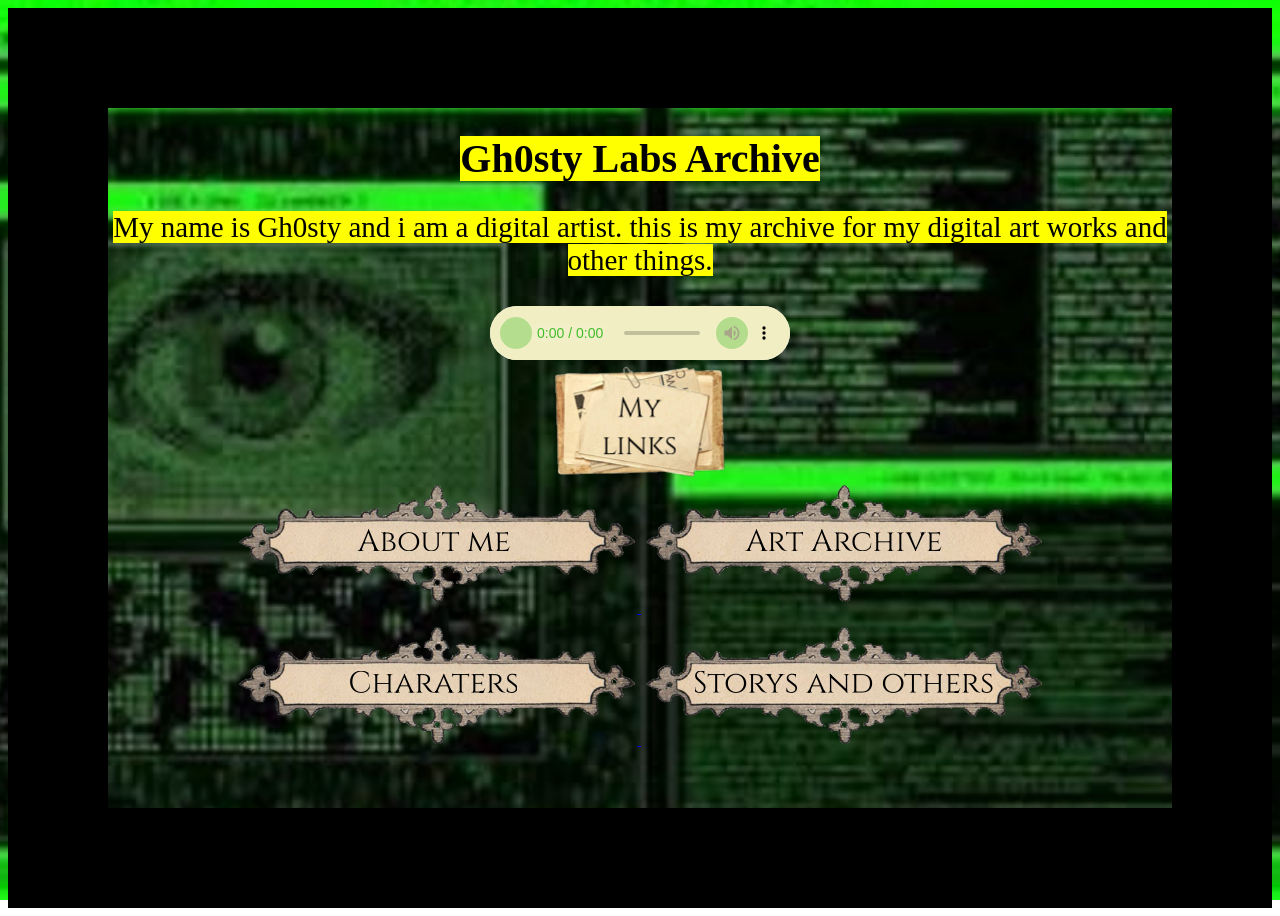
<file: index.html>
<!DOCTYPE html>
<html lang="en">
 <head>
    <meta charset="UTF-8">
    <meta name="viewport" content="width=device-width, initial-scale=1.0">
   <title>Gh0sty Labs Archive</title>  
   <style>
     .image-border {
       border: 100px solid;
       border-image: url('https://file.garden/adbwGye89QhXpdJt/overlay(1).png') 100 fill;
       border-image-slice: 160.0px 20.0px 160.0px 20.0px ;
       border-image-width: 35.0px 10.0px 35.0px 10.0px;
       border-image-outset: 22.0px 10.0px 62.0px 10.0px;
       border-image-repeat:round
       additioal properties repeat-x round repeat-y round em size 8.0px 100.0px 300.0px
       ;
       border-style: solid;
     }
       </style>
   </head>
   <body>
      <div class="image-border"> 

      </Body> 
      <h1  style="text-align: center; font-size: 40px; font-family: 'Cinzel', serif;"
      ><mark color="#f2eec4">Gh0sty Labs Archive</mark></h1>
      
       <P style="text-align: center; font-size: 29px; font-family: 'Cinzel', serif;"
    ><mark color="#f2eec4">My name is Gh0sty and i am a digital artist. this is my archive for my digital art works and other things. </mark></P>

   <body> 
  <center>
    <Audio src="https://file.garden/adbwGye89QhXpdJt/saturn-3-music-claire-de-lune-debussy-piano-411227.mp3" type="audio/mp3" controls></Audio></Audio>
 </center>
  </body>

<center>   

   <a href="https://allfrogslinks.carrd.co/" target="_link tab.png">  
   <img src="link tab.png" alt="Link Tab" onmouseover="this.src='link tab.png';"/>
  
</center>

    <link rel="stylesheet" href="style.css">

    
<html> 
   <center right>
    <a href="ABOUT ME.html" <link rel="AM style.css">  
   <img src="about me.png" alt="Link Tab" onmouseover="this.src='about me.png';"/>

   <a href="art archive.html"  <link rel="A style.css">  
   <img src="art  archive.png" alt="Link Tab" onmouseover="this.src='art  archive.png';"/>
  </center>

  <center left>
   <a href="charater.html" <link rel="C style.css">  
   <img src="other links2.png" alt="Link Tab" onmouseover="this.src='other links2.png';"/>

   <a href="storys.html" <link rel="S style.css">  
   <img src="story .png" alt="Link Tab" onmouseover="this.src='story .png';"/>
 </center>
   
</html>
</file>
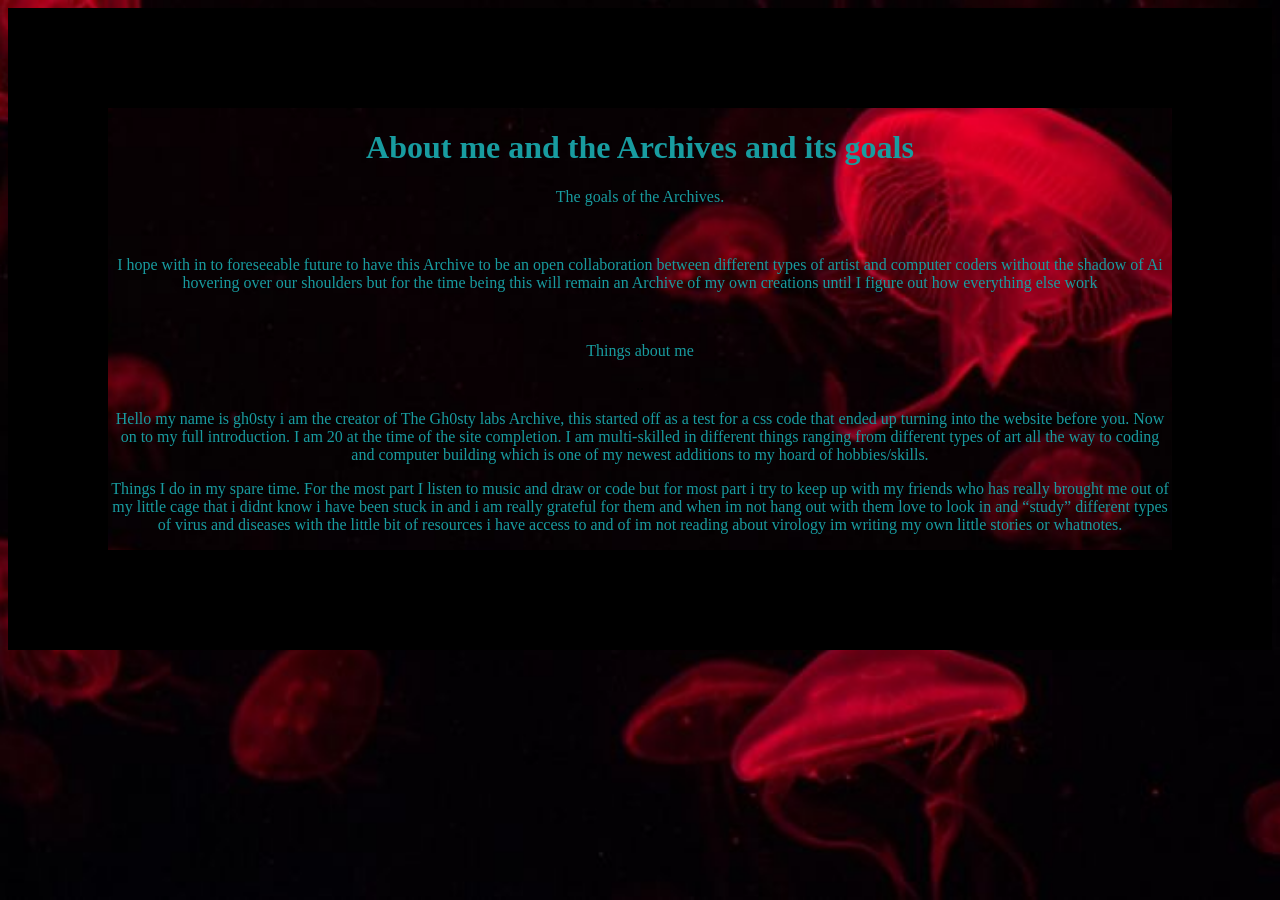
<file: ABOUT ME.html>
<!DOCTYPE html>

<html lang="en">
 <head>
     <meta charset="UTF-8">
      <meta name="viewport" content="width=device-width, initial-scale=1.0">
     <title>about Gh0sty labs </title>  
      <style>
     .image-border {
       border: 100px solid;
       border-image: url('https://file.garden/adbwGye89QhXpdJt/about%20me.png') 100 fill;
       border-image-slice: 160.0px 20.0px 160.0px 20.0px ;
       border-image-width: 35.0px 10.0px 35.0px 10.0px;
       border-image-outset: 22.0px 10.0px 62.0px 10.0px;
       border-image-repeat:round
       additioal properties repeat-x round repeat-y round em size 8.0px 100.0px 300.0px
       ;
       border-style: solid;
     }
       </style>
     </head>
     <body>
      <div class="image-border"> 

<center>
  <head>
    <style>
      h1{ color: #189ca0;}
      p{ color: #189ca0;}
      p{ color: #189ca0;}
    </style>
  </head>

 <h1>About me and the Archives and its goals </h1> 
 

    <p>The goals of the Archives.</p>
..

    <p>I hope with in to foreseeable future to have this Archive to be an open collaboration between different types of artist and computer coders without the shadow of Ai hovering over our shoulders but for the time being this will remain an Archive of my own creations until I figure out how everything else work </p>     
  
..


<p>Things about me</p>

..

<p> Hello my name is gh0sty i am the creator of The Gh0sty labs Archive, this started off as a test for a css code that ended up turning into the website before you. Now on to my full introduction. I am 20 at the time of   the site  completion. I am multi-skilled in different things ranging from different types of art all the way to coding and computer building which is one of my newest additions to my hoard of hobbies/skills. </p>
  <P>Things I do in my spare time.
For the most part I listen to music and draw or code but for most part i try to keep up with my friends who has really brought me out of my little cage that i didnt know i have been stuck in and i am really grateful for them and when im not hang out with them love to look in and “study” different types of virus and diseases with the little bit of resources i have access to and of im not reading about virology im writing my own little stories or whatnotes.
</P>
 
</center>


<link rel="stylesheet" href="AM style.css">
</file>
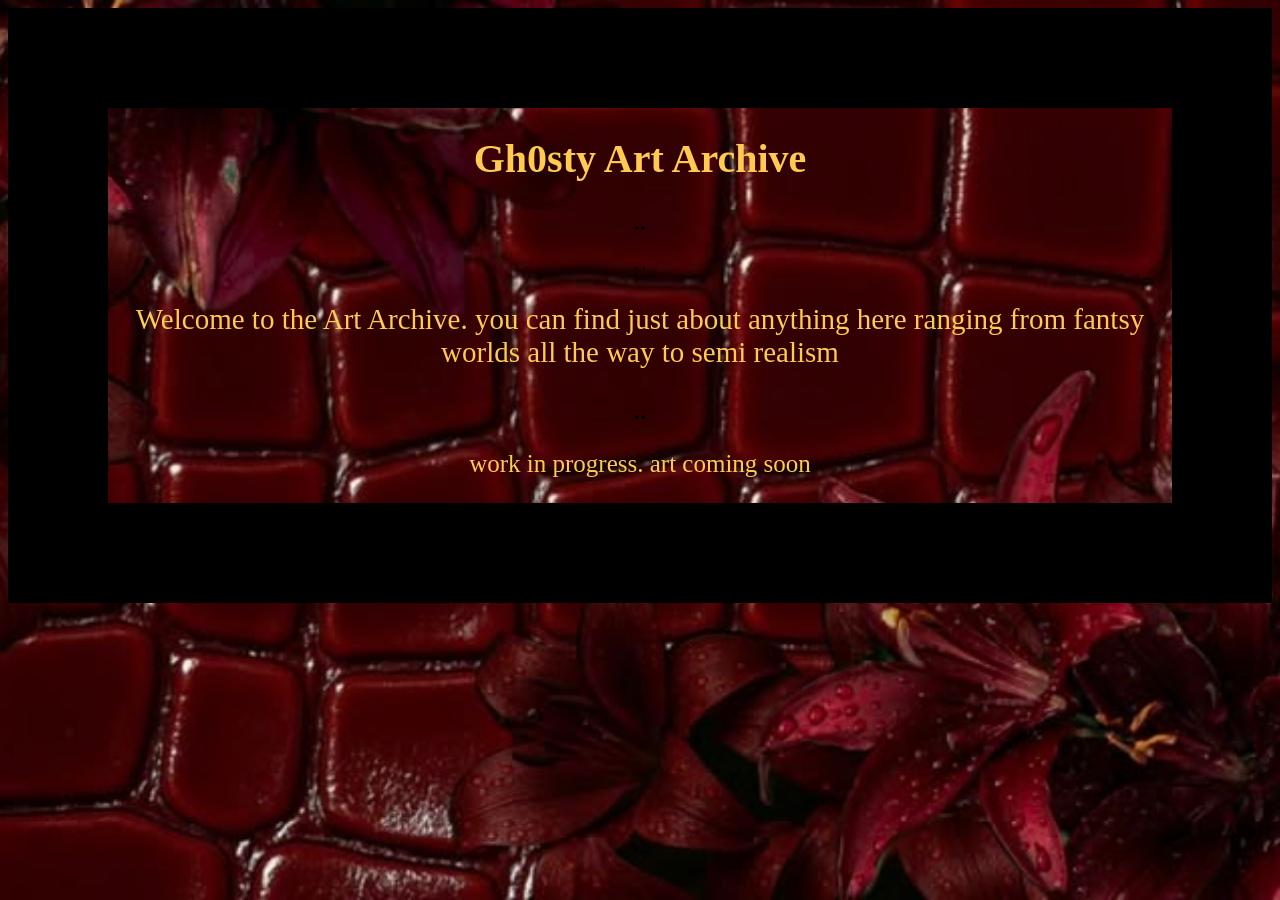
<file: art archive.html>
<!DOCTYPE html> 
<html lang="en">


<head>
    <meta charset="UTF-8">
    <meta name="viewport" content="width=device-width, initial-scale=1.0">
   <title>Gh0sty Art Labs Archive</title>  
   <style>
     .image-border {
       border: 100px solid;
       border-image: url('https://file.garden/adbwGye89QhXpdJt/zrfyh.png') 100 fill;
       border-image-slice: 160.0px 20.0px 160.0px 20.0px ;
       border-image-width: 35.0px 10.0px 35.0px 10.0px;
       border-image-outset: 22.0px 10.0px 62.0px 10.0px;
       border-image-repeat:round
       additioal properties repeat-x round repeat-y round em size 8.0px 100.0px 300.0px
       ;
       border-style: solid;
     }
       </style>
   </head>
   <body>
      <div class="image-border"> 

<center>
<head>  
   <style> 
   h1{
     color: #ffca50;
     
   }

    p{
    color: #ffca50;
    }

   </style>
   </head>
   <body>
   
   <h1  style="font-size: 40px; font-family: 'Cinzel', serif;"
   >Gh0sty Art Archive</h1>

  
  <h2> ..</h2> 
 

   .

   .
   <P style="font-size: 29px; font-family: 'Cinzel', serif;"
   >Welcome to the Art Archive. you can find just about anything here ranging from fantsy worlds all the way to semi realism </P>
   
   
   

    <h2> ..</h2> 


   <P style="font-size: 25px; font-family: 'Cinzel', serif;">work in progress. art coming soon</P>
  </center>



<link rel="stylesheet" href="A style.css">
</body>
</file>
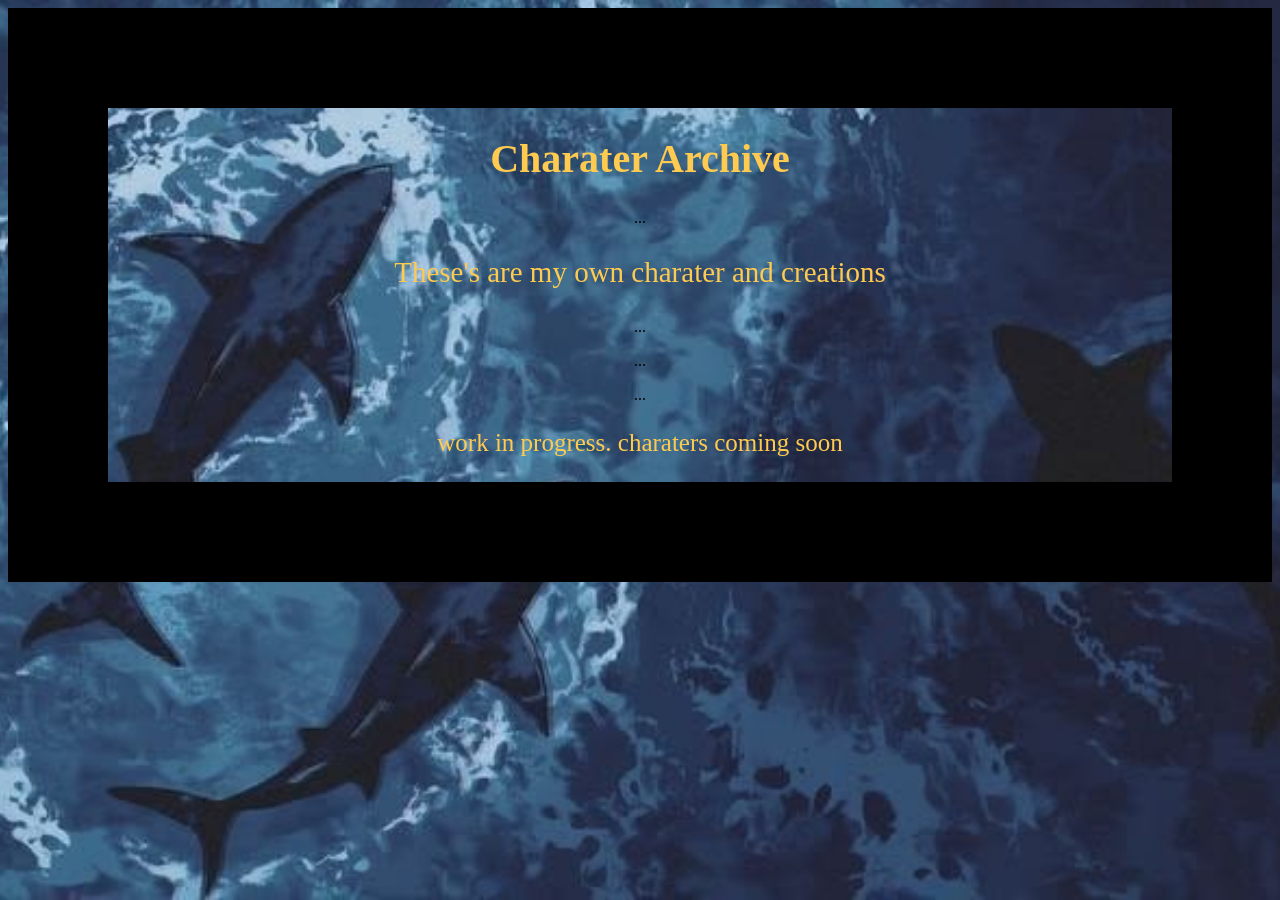
<file: charater.html>
<!DOCTYPE html>

<html lang="en">
 <head>
    <meta charset="UTF-8">
    <meta name="viewport" content="width=device-width, initial-scale=1.0">
   <title>Gh0sty charaters Archive</title>  
   <style>
     .image-border {
       border: 100px solid;
       border-image: url('https://file.garden/adbwGye89QhXpdJt/character.png') 100 fill;
       border-image-slice: 160.0px 20.0px 160.0px 20.0px ;
       border-image-width: 35.0px 10.0px 35.0px 10.0px;
       border-image-outset: 22.0px 10.0px 62.0px 10.0px;
       border-image-repeat:round
       additioal properties repeat-x round repeat-y round em size 8.0px 100.0px 300.0px
       ;
       border-style: solid;
     }
       </style>
   </head>
   <body>
      <div class="image-border"> 
     <center>
<head>  
   <style> 
   h1{
     color: #ffca50;
     
   }

    p{
    color: #ffca50;
    }

   </style>
   </head>
   <body>
   
   <h1  style="font-size: 40px; font-family: 'Cinzel', serif;"
   >Charater Archive</h1>
    
   <P></P>
    

<h>...</h>



   <P style="font-size: 29px; font-family: 'Cinzel', serif;"
   >These's are my own charater and creations </p>

<P></P>
    

<h> ...</h>

<P></P>
    

<h> ...</h>

<P></P>
    
<h> ...</h>
    <P style="font-size: 25px; font-family: 'Cinzel', serif;">work in progress. charaters coming soon</P>
  </center>


<link rel="stylesheet" href="C style.css">
</file>
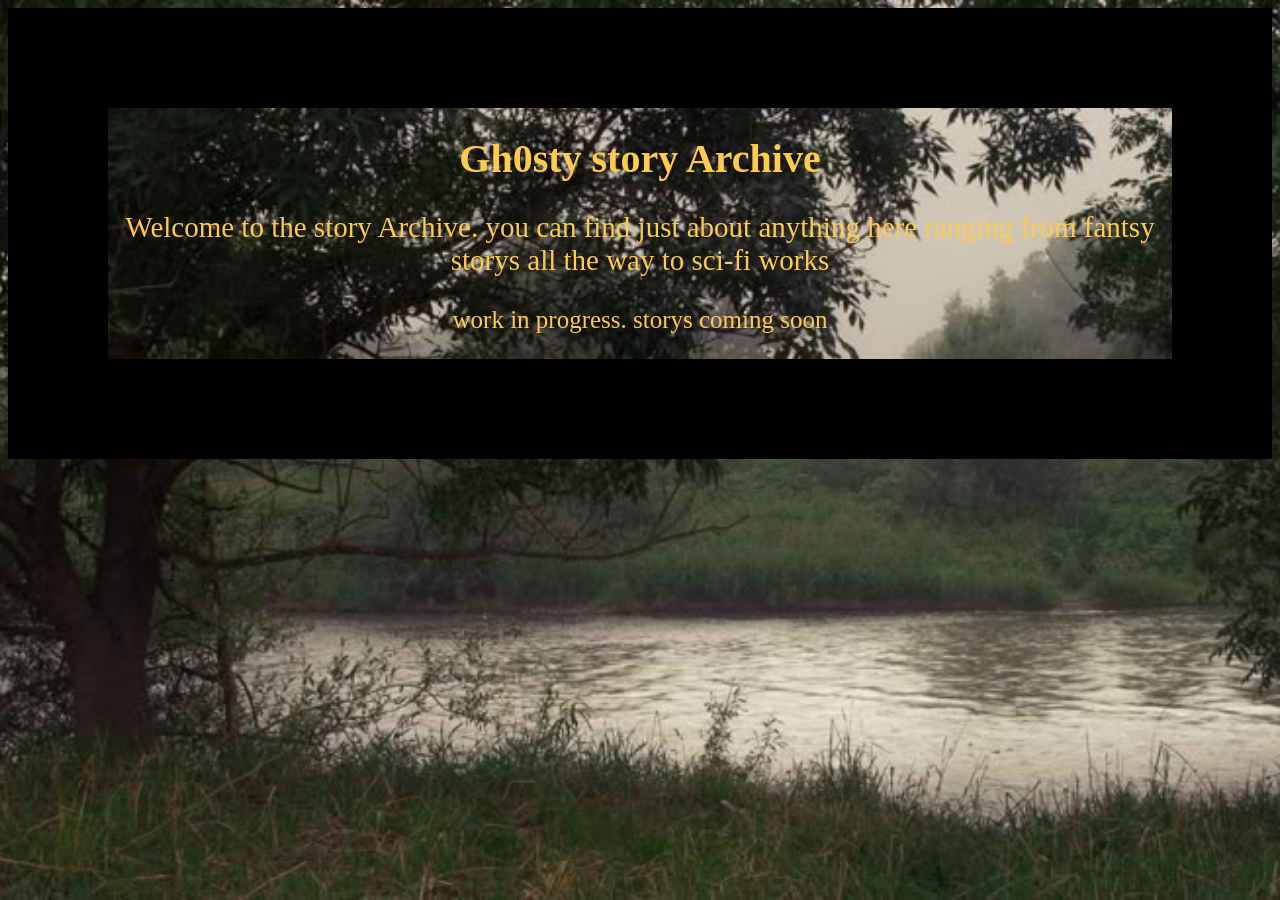
<file: storys.html>
<!DOCTYPE html>

<html lang="en">
 <head>
     <meta charset="UTF-8">
      <meta name="viewport" content="width=device-width, initial-scale=1.0">
     <title>about Gh0sty labs </title>  
      <style>
     .image-border {
       border: 100px solid;
       border-image: url('https://file.garden/adbwGye89QhXpdJt/storys.png') 100 fill;
       border-image-slice: 160.0px 20.0px 160.0px 20.0px ;
       border-image-width: 35.0px 10.0px 35.0px 10.0px;
       border-image-outset: 22.0px 10.0px 62.0px 10.0px;
       border-image-repeat:round
       additioal properties repeat-x round repeat-y round em size 8.0px 100.0px 300.0px
       ;
       border-style: solid;
     }
       </style>
     </head>
     <body>
      <div class="image-border"> 



<center>
<head>  
   <style> 
   h1{
     color: #ffca50;
     
   }

    p{
    color: #ffca50;
    }

   </style>
   </head>
   <body>
   
   <h1  style="font-size: 40px; font-family: 'Cinzel', serif;"
   >Gh0sty story Archive</h1>

   <P style="font-size: 29px; font-family: 'Cinzel', serif;"
   >Welcome to the story Archive. you can find just about anything here ranging from fantsy storys all the way to sci-fi works </P>
   <P style="font-size: 25px; font-family: 'Cinzel', serif;">work in progress. storys coming soon</P>
  </center>
<link rel="stylesheet" href="S style.css">
</file>
<file: style.css>
body{
background-image: url('background.jpg');
background-repeat: no-repeat;
background-position: center;
background-attachment: fixed;
background-size: cover;
}









body{
    display: flex;
    justify-content: center;
    min-height: 100vh;
   
}
 .player{
    position: absolute;
    width: 350px;
    background: #f2eec4;
    border-radius: 20px;
    box-shadow: 0 50px rgba(0, 0, 0,0.5 );
 }

 .player .imgbox {
    position: relative;
    width: 100%;
    height: 450px;

    height: 100%;
    object-fit: cover;
    border-top-left-radius: 20px;
    border-top-right-radius: 20px;

 }
.player audio{
    width: 100%;
    outline: none;
}
audio::-webkit-media-controls-panel{
    background: #f2eec4;
}
audio::-webkit-media-controls-play-button{
    background: #25b612;
    border-radius: 40px;
}
audio::-webkit-media-controls-current-time-display{
    color: #25b612;
}
audio::-webkit-media-controls-time-remaining-display{
    color: #25b612;
    padding-right: 5px;
}
audio::-webkit-media-controls-timeline{
    background-color: #f2eec4;
    border-radius: 40px;
}
audio::-webkit-media-controls-volume-slider{
    background-color: #f2eec4;
    border-radius: 40px;
    padding-left: 20px;
    padding-right: 20px;
    }
audio::-webkit-media-controls-mute-button{
    background-color: #25b612;
    border-radius: 40px;
    }
</file>
<file: AM style.css>
body{
background-image: url('about me.jpg');
background-repeat: no-repeat;
background-position: center;
background-attachment: fixed;
background-size: cover;
}
</file>
<file: A style.css>
body{
background-image: url('my\ art.jpg');
background-repeat: no-repeat;
background-position: center;
background-attachment: fixed;
background-size: cover;
}
</file>
<file: C style.css>
body{
background-image: url('charater.jpg');
background-repeat: no-repeat;
background-position: center;
background-attachment: fixed;
background-size: cover;
}
</file>
<file: S style.css>
body{
background-image: url('storys.jpg');
background-repeat: no-repeat;
background-position: center;
background-attachment: fixed;
background-size: cover;
}
</file>
